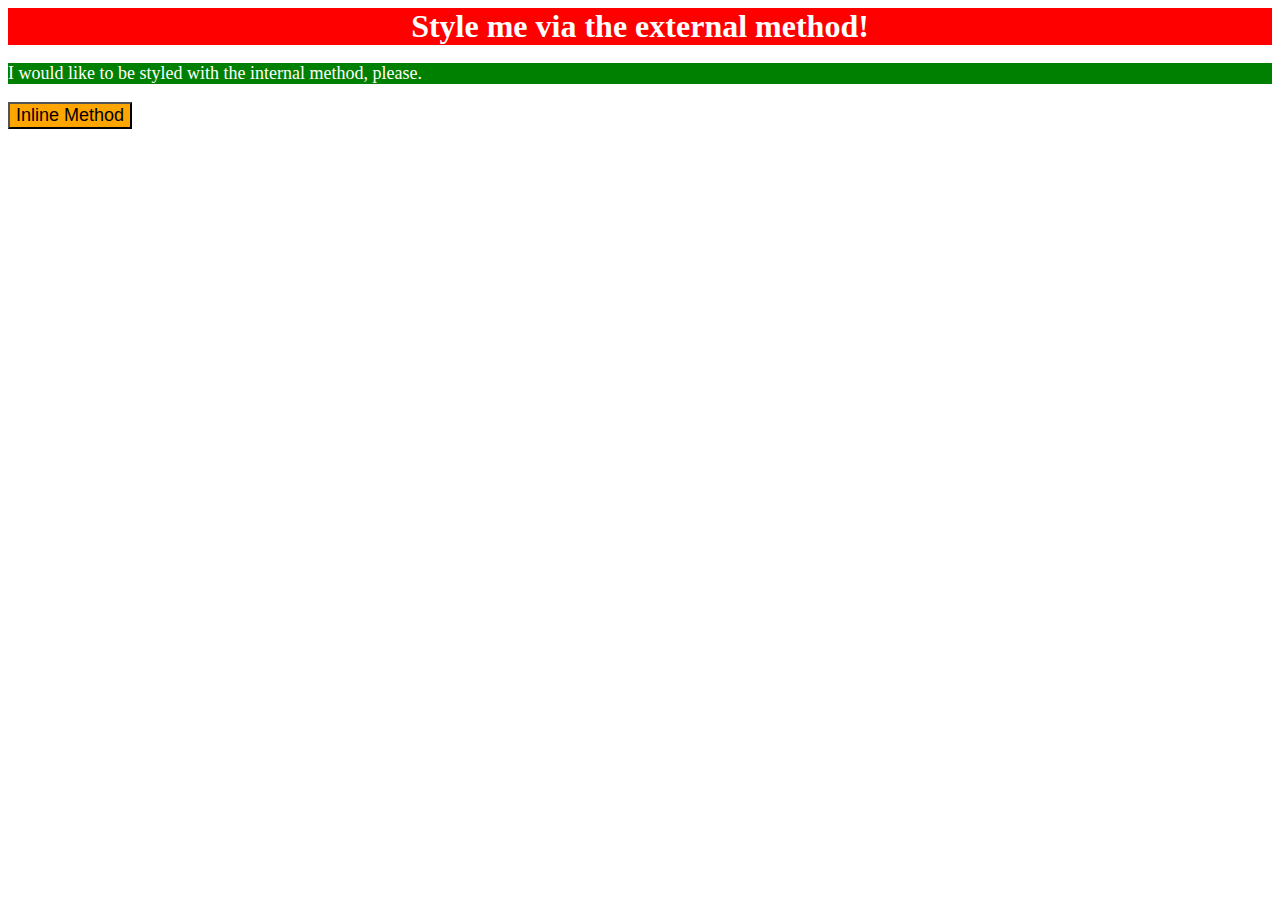
<file: foundations/01-css-methods/index.html>
<!DOCTYPE html>
<html lang="en">
  <head>
    <link rel="stylesheet" href="style.css">
    <style>
      p {
        background-color: green;
        color: white;
        font-size: 18px;
      }
    </style>
    
    <meta charset="UTF-8">
    <meta http-equiv="X-UA-Compatible" content="IE=edge">
    <meta name="viewport" content="width=device-width, initial-scale=1.0">
    <title>Methods for Adding CSS</title>
  </head>
  <body>
    <div>Style me via the external method!</div>
    <p>I would like to be styled with the internal method, please.</p>
    <button style="background-color: orange; font-size: 18px;">Inline Method</button>
  </body>
</html>
</file>
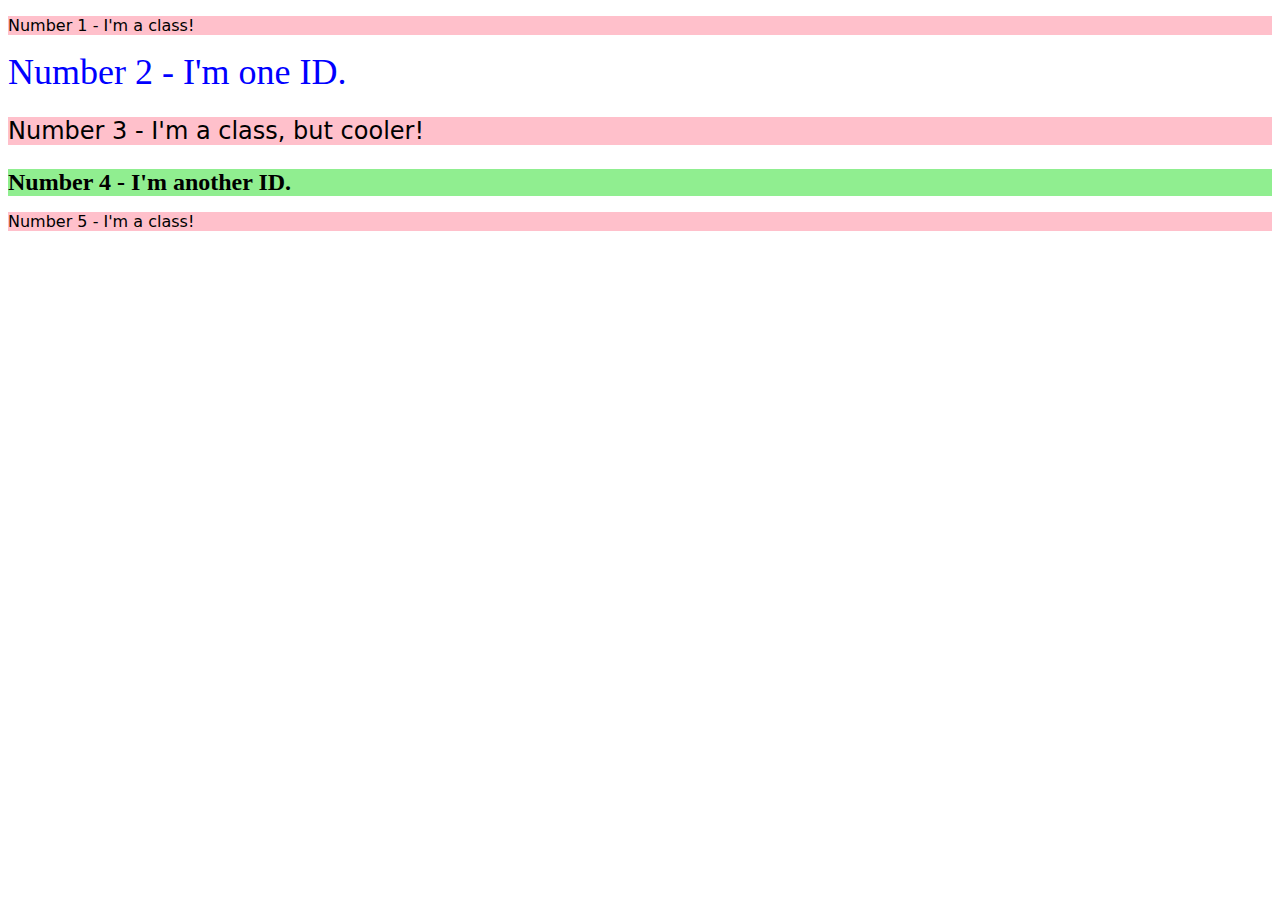
<file: foundations/02-class-id-selectors/index.html>
<!DOCTYPE html>
<html lang="en">
  <head>
    <meta charset="UTF-8">
    <meta http-equiv="X-UA-Compatible" content="IE=edge">
    <meta name="viewport" content="width=device-width, initial-scale=1.0">
    <title>Class and ID Selectors</title>
    <link rel="stylesheet" href="style.css">
  </head>
  <body>
    <p class="line">Number 1 - I'm a class!</p>
    <div id="line2">Number 2 - I'm one ID.</div>
    <p class="line font">Number 3 - I'm a class, but cooler!</p>
    <div id="line4" class="font">Number 4 - I'm another ID.</div>
    <p class="line">Number 5 - I'm a class!</p>
  </body>
</html>
</file>
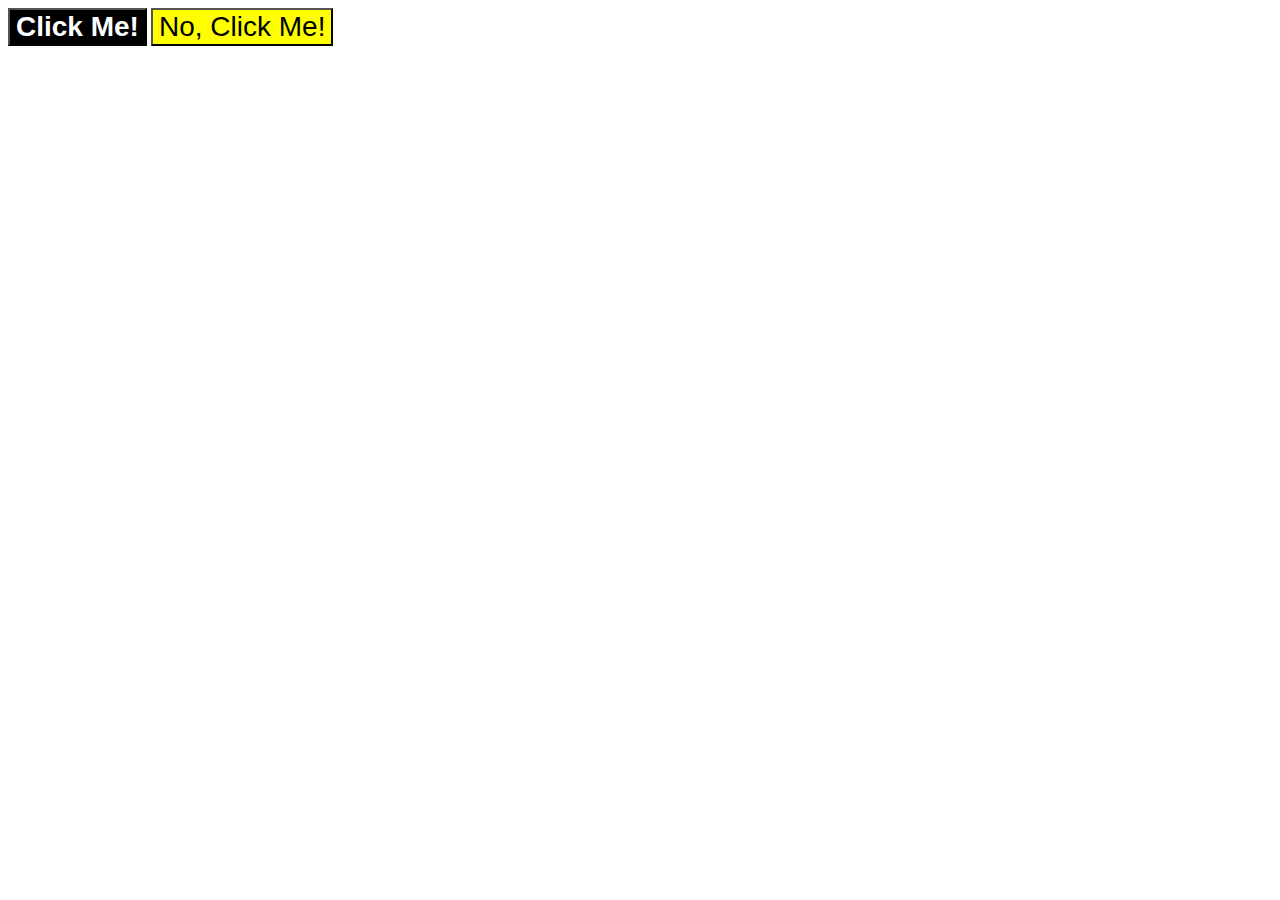
<file: foundations/03-grouping-selectors/index.html>
<!DOCTYPE html>
<html lang="en">
  <head>
    <meta charset="UTF-8">
    <meta http-equiv="X-UA-Compatible" content="IE=edge">
    <meta name="viewport" content="width=device-width, initial-scale=1.0">
    <title>Grouping Selectors</title>
    <link rel="stylesheet" href="style.css">
  </head>
  <body>
    <button class="btn1">Click Me!</button>
    <button class="btn2">No, Click Me!</button>
  </body>
</html>
</file>
<file: foundations/01-css-methods/style.css>
div {
  background-color: red;
  color: white;
  font-size: 32px;
  text-align: center;
  font-weight: bold;
}
</file>
<file: foundations/02-class-id-selectors/style.css>
.line {
   background-color: rgb(255, 192, 203);
   font-family: Verdana, "DejaVu Sans", sans-serif; 
}

#line2 {
    color: rgb(0, 0, 255);
    font-size: 36px;
}
.font {
    font-size: 24px;
}
#line4 {
    background-color: rgb(144, 238, 144);
    font-weight: 700;
}
</file>
<file: foundations/03-grouping-selectors/style.css>
.btn1,
.btn2 {
    font-size: 28px;
    font-family: Helvetica, "Times New Roman", sans-serif;
}

.btn1 {
    background-color: black;
    color: white;
    font-weight: bold;
}
.btn2 {
    background-color: yellow;
}
</file>
